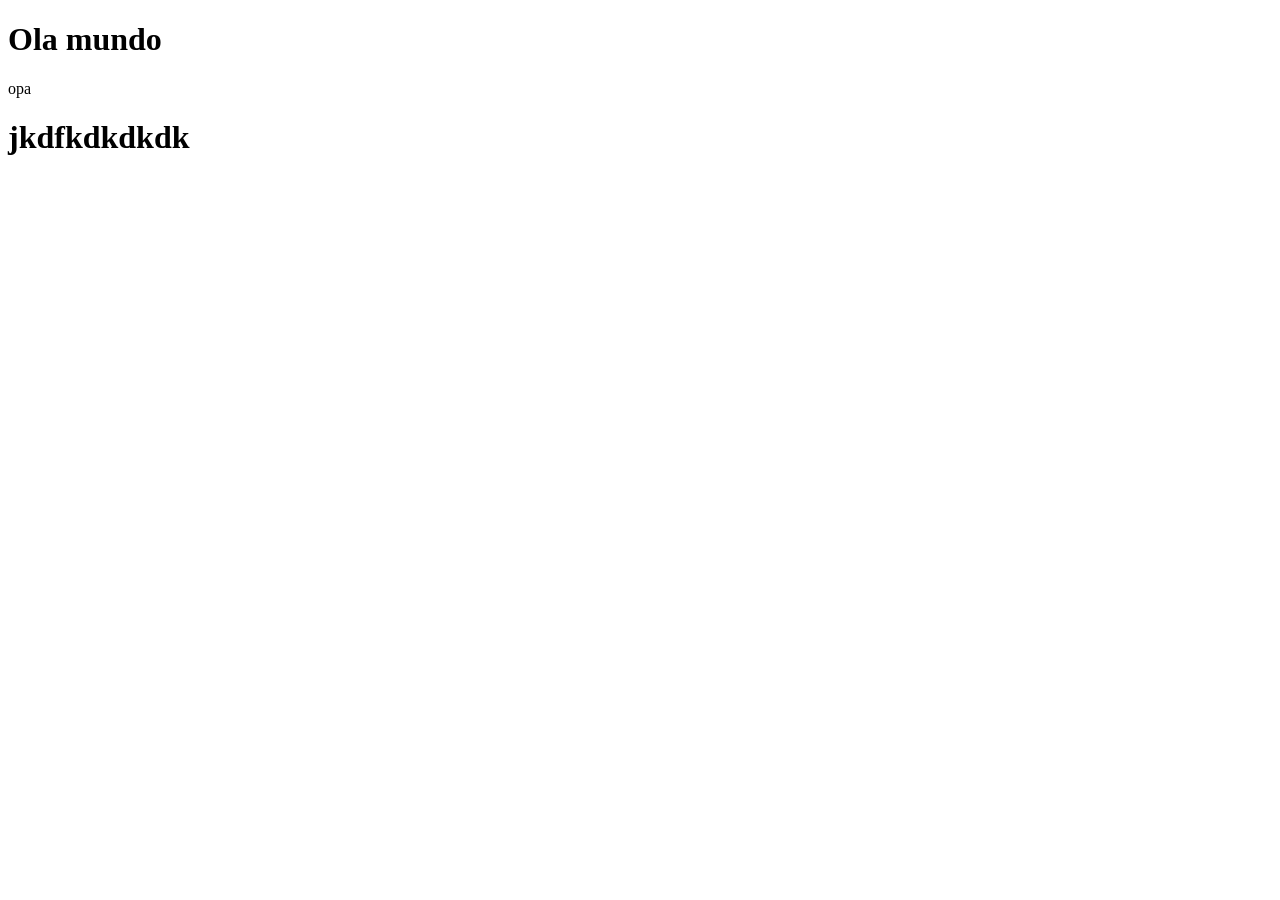
<file: index.html>
<!DOCTYPE html>
<html lang="en">
<head>
    <meta charset="UTF-8">
    <meta name="viewport" content="width=device-width, initial-scale=1.0">
    <title>Document</title>
</head>
<body>
    <h1>Ola mundo</h1>
    <p>opa</p>
    <h1>jkdfkdkdkdk</h1>
    
</body>
</html>
</file>
